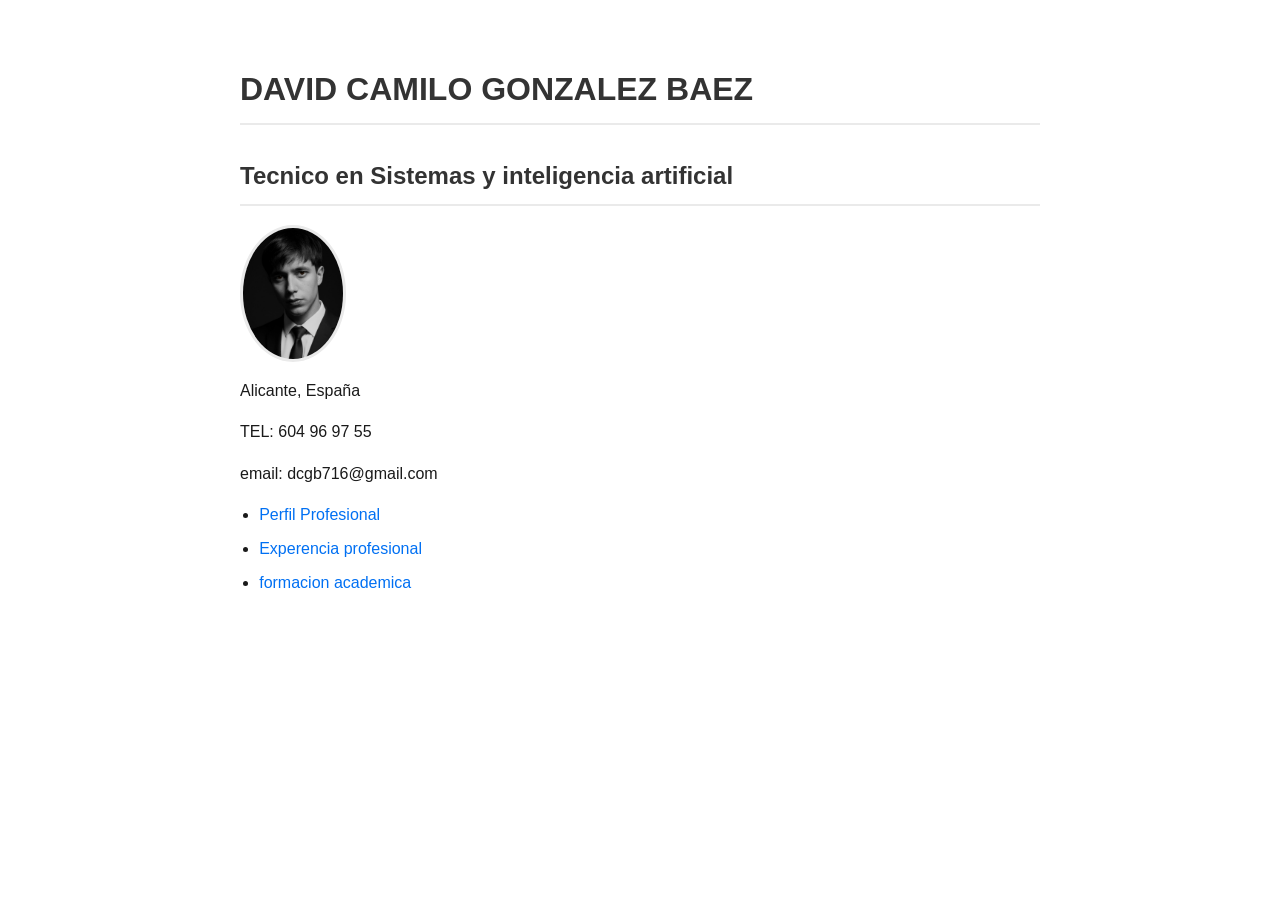
<file: index.html>
<!DOCTYPE html>
<html lang="en">

<head>
    <meta charset="UTF-8">
    <meta name="viewport" content="width=device-width, initial-scale=1.0">
    <title>CV - DAVID CAMILO GONZALEZ BAEZ</title>
    <link rel="stylesheet" href="style.css">
</head>

<body>
    <h1>DAVID CAMILO GONZALEZ BAEZ </h1>
    <h2>Tecnico en Sistemas y inteligencia artificial</h2>
    <a href="david.jpeg"></a>
    <img src="david.jpeg" width="100" alt="FOTO DAVID">
    <P>Alicante, España</P>
    <p> TEL: 604 96 97 55</p>
    <p>email: dcgb716@gmail.com</p>
    <ul>
        <li><a href="perfil.html">Perfil Profesional</a></li>
        </a>
        <li><a href="experiencia.html">Experencia profesional
            </a></li>
        <li><a href="formacion.html">formacion academica
            </a></li>
    </ul>


</body>

</html>
</file>
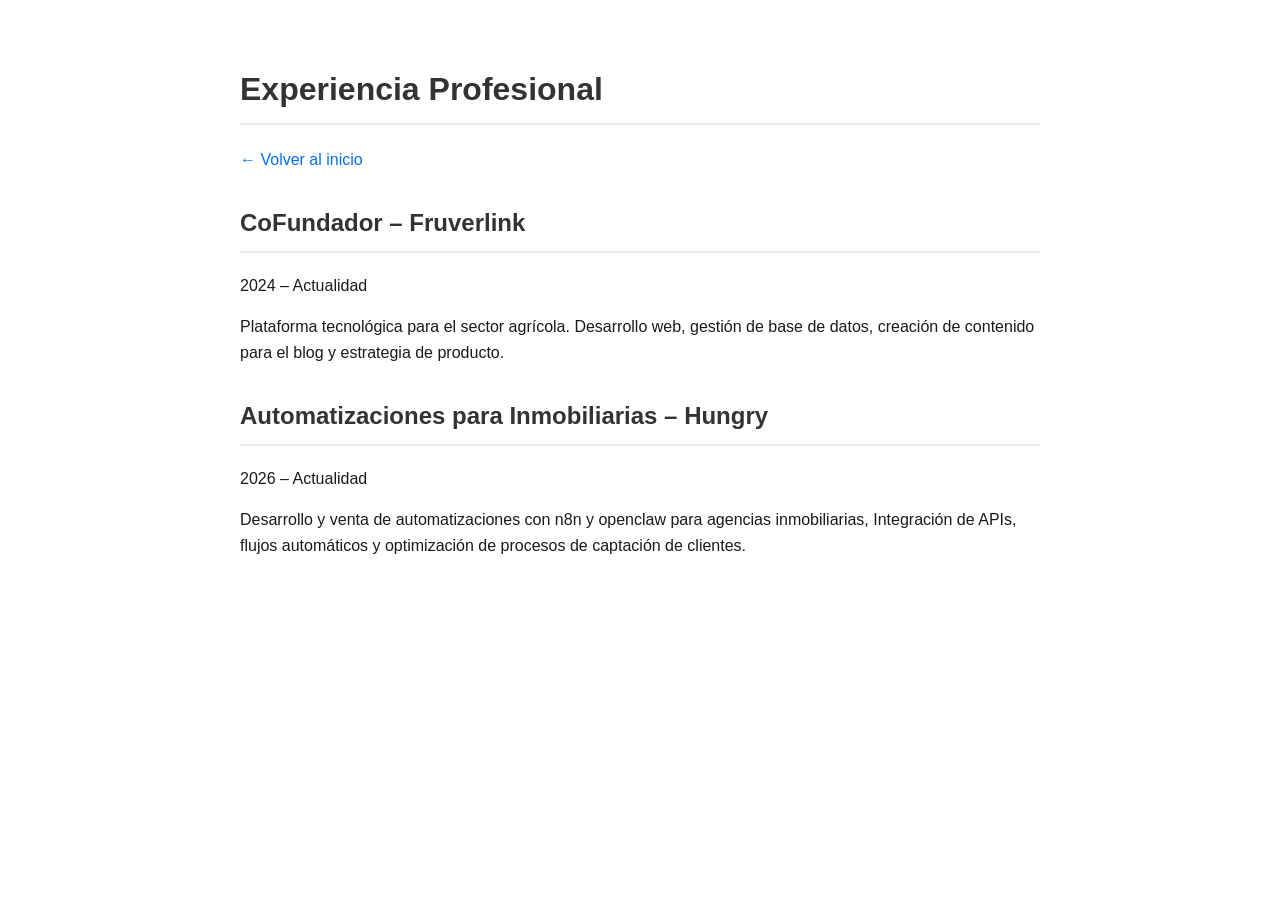
<file: experiencia.html>
<!DOCTYPE html>
<html lang="es">

<head>
    <meta charset="UTF-8">
    <title>Experiencia - David Camilo González</title>
    <link rel="stylesheet" href="style.css">
</head>

<body>

    <h1>Experiencia Profesional</h1>
    <a href="index.html">← Volver al inicio</a>

    <h2>CoFundador – Fruverlink</h2>
    <p>2024 – Actualidad</p>
    <p>Plataforma tecnológica para el sector agrícola. Desarrollo web, gestión de
        base de datos, creación de contenido para el blog y estrategia de producto.</p>

    <h2>Automatizaciones para Inmobiliarias – Hungry</h2>
    <p>2026 – Actualidad</p>
    <p>Desarrollo y venta de automatizaciones con n8n y openclaw para agencias inmobiliarias,
        Integración de APIs, flujos automáticos y
        optimización de procesos de captación de clientes.</p>

</body>

</html>
</file>
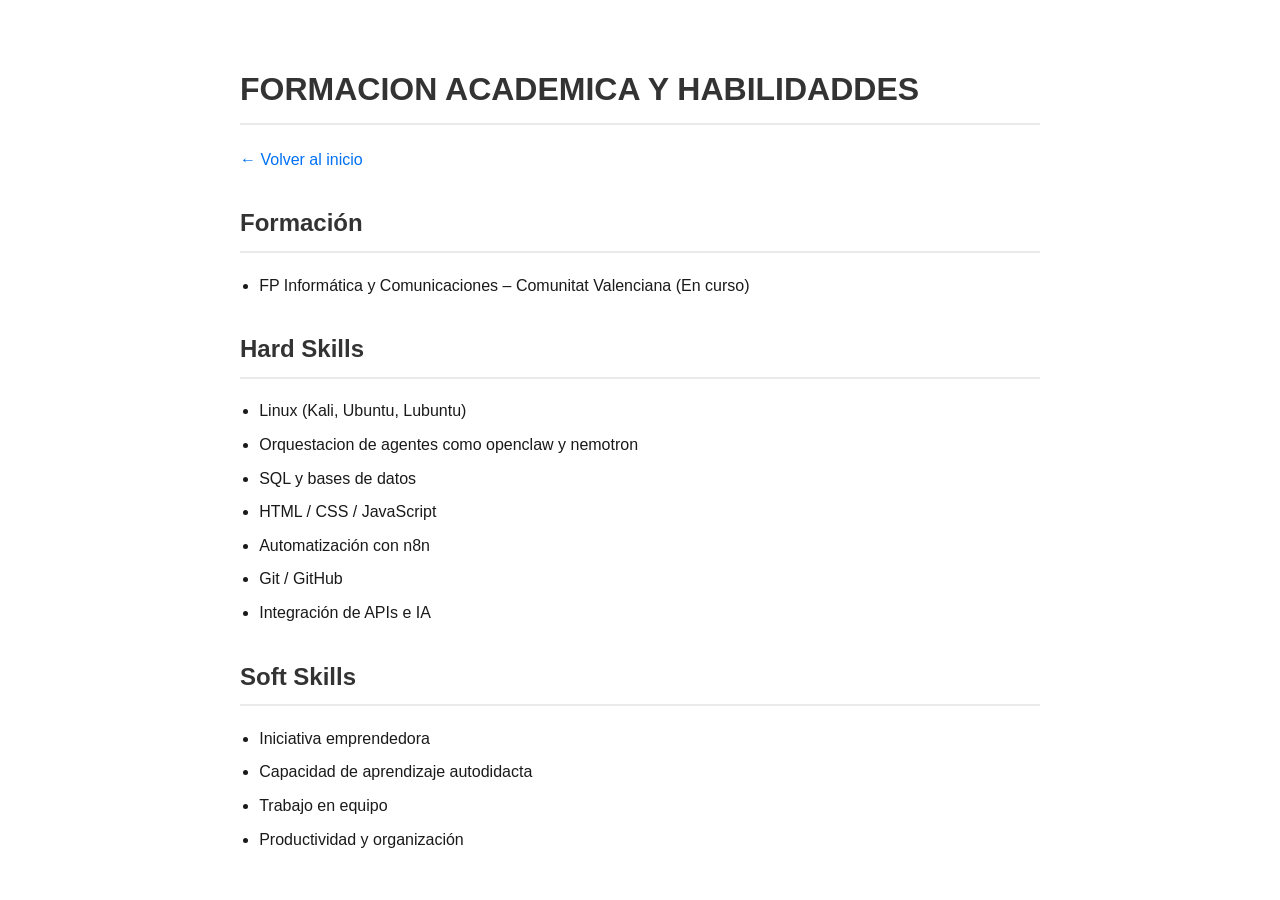
<file: formacion.html>
<!DOCTYPE html>
<html lang="en">

<head>
    <meta charset="UTF-8">
    <meta name="viewport" content="width=device-width, initial-scale=1.0">
    <title>FORMACION ACADEMICA</title>
    <link rel="stylesheet" href="style.css">
</head>

<body>
    <h1>FORMACION ACADEMICA Y HABILIDADDES</h1>
    <a href="index.html">← Volver al inicio</a>
    <h2>Formación</h2>
    <ul>
        <li>FP Informática y Comunicaciones – Comunitat Valenciana (En curso)</li>
    </ul>

    <h2>Hard Skills</h2>
    <ul>
        <li>Linux (Kali, Ubuntu, Lubuntu)</li>
        <li>Orquestacion de agentes como openclaw y nemotron</li>
        <li>SQL y bases de datos</li>
        <li>HTML / CSS / JavaScript</li>
        <li>Automatización con n8n</li>
        <li>Git / GitHub</li>
        <li>Integración de APIs e IA</li>
    </ul>

    <h2>Soft Skills</h2>
    <ul>
        <li>Iniciativa emprendedora</li>
        <li>Capacidad de aprendizaje autodidacta</li>
        <li>Trabajo en equipo</li>
        <li>Productividad y organización</li>
    </ul>





</body>

</html>
</file>
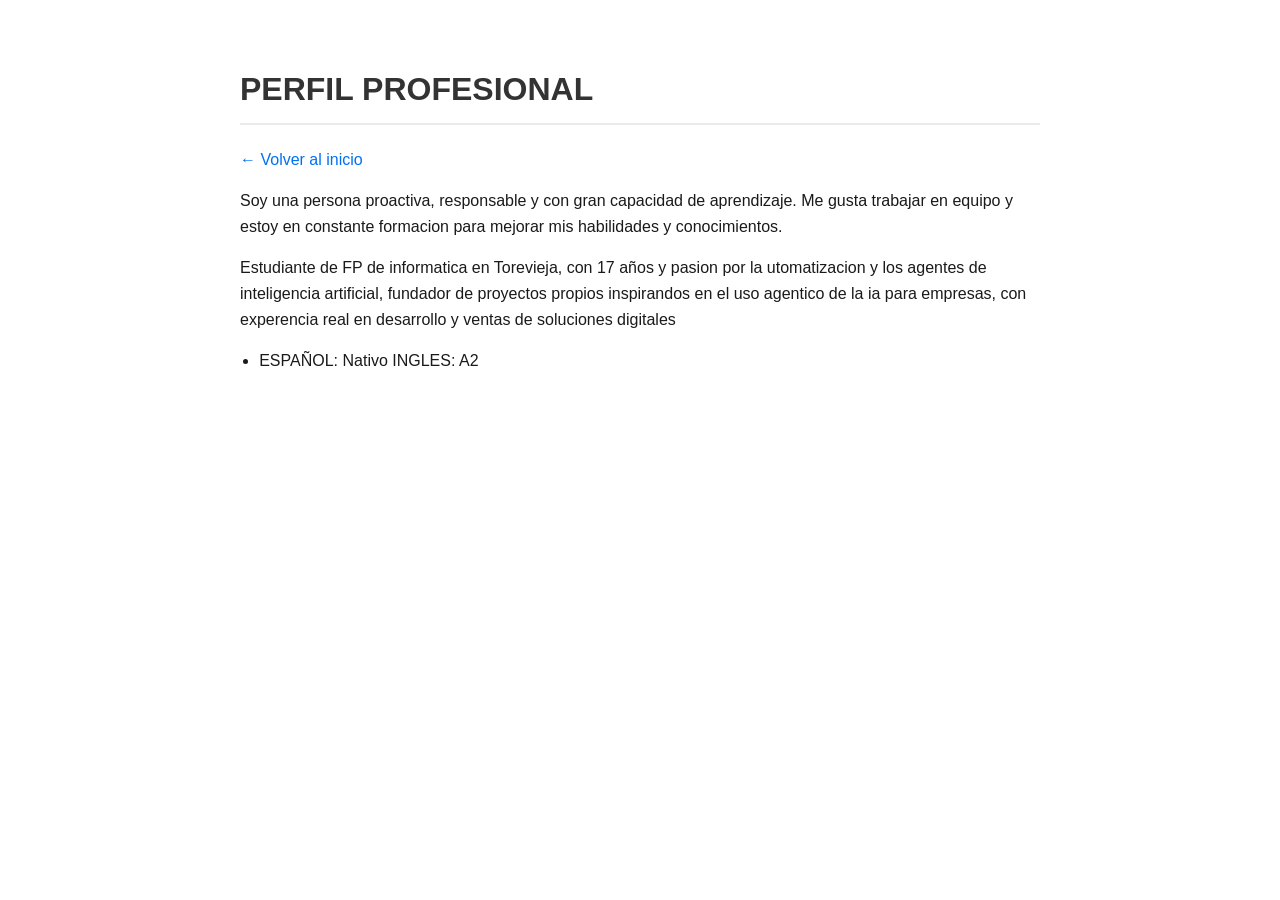
<file: perfil.html>
<!DOCTYPE html>
<html lang="en">

<head>
    <meta charset="UTF-8">
    <meta name="viewport" content="width=device-width, initial-scale=1.0">
    <title>PERFIL</title>
    <link rel="stylesheet" href="style.css">
</head>

<body>
    <h1>PERFIL PROFESIONAL</h1>
    <a href="index.html">← Volver al inicio</a>
    <p>Soy una persona proactiva, responsable y con gran
        capacidad de aprendizaje. Me gusta trabajar en equipo y estoy en constante formacion para mejorar mis
        habilidades y conocimientos.</p>
    <p> Estudiante de FP de informatica en Torevieja, con 17 años y pasion por la utomatizacion y los agentes de
        inteligencia artificial, fundador de proyectos propios inspirandos en el uso agentico de la ia para empresas,
        con experencia real en desarrollo y ventas de soluciones digitales </p>
    <ul>
        <li> ESPAÑOL: Nativo
            INGLES: A2
        </li>
    </ul>
</body>

</html>
</file>
<file: style.css>
:root {
    --bg-color: #ffffff;
    --text-color: #1a1a1a;
    --accent-color: #333333;
    --link-color: #0070f3;
    --font-family: 'Inter', -apple-system, BlinkMacSystemFont, 'Segoe UI', Roboto, sans-serif;
}

body {
    background-color: var(--bg-color);
    color: var(--text-color);
    font-family: var(--font-family);
    line-height: 1.6;
    margin: 0;
    padding: 2rem;
    max-width: 800px;
    margin-left: auto;
    margin-right: auto;
}

h1, h2, h3 {
    color: var(--accent-color);
    border-bottom: 2px solid #eaeaea;
    padding-bottom: 0.5rem;
    margin-top: 2rem;
}

a {
    color: var(--link-color);
    text-decoration: none;
    transition: opacity 0.2s;
}

a:hover {
    opacity: 0.7;
    text-decoration: underline;
}

ul {
    padding-left: 1.2rem;
}

li {
    margin-bottom: 0.5rem;
}

img {
    max-width: 150px;
    border-radius: 50%;
    display: block;
    margin: 1rem 0;
    border: 3px solid #eaeaea;
}

.back-link {
    display: inline-block;
    margin-bottom: 2rem;
    font-size: 0.9rem;
    color: #666;
}
</file>
